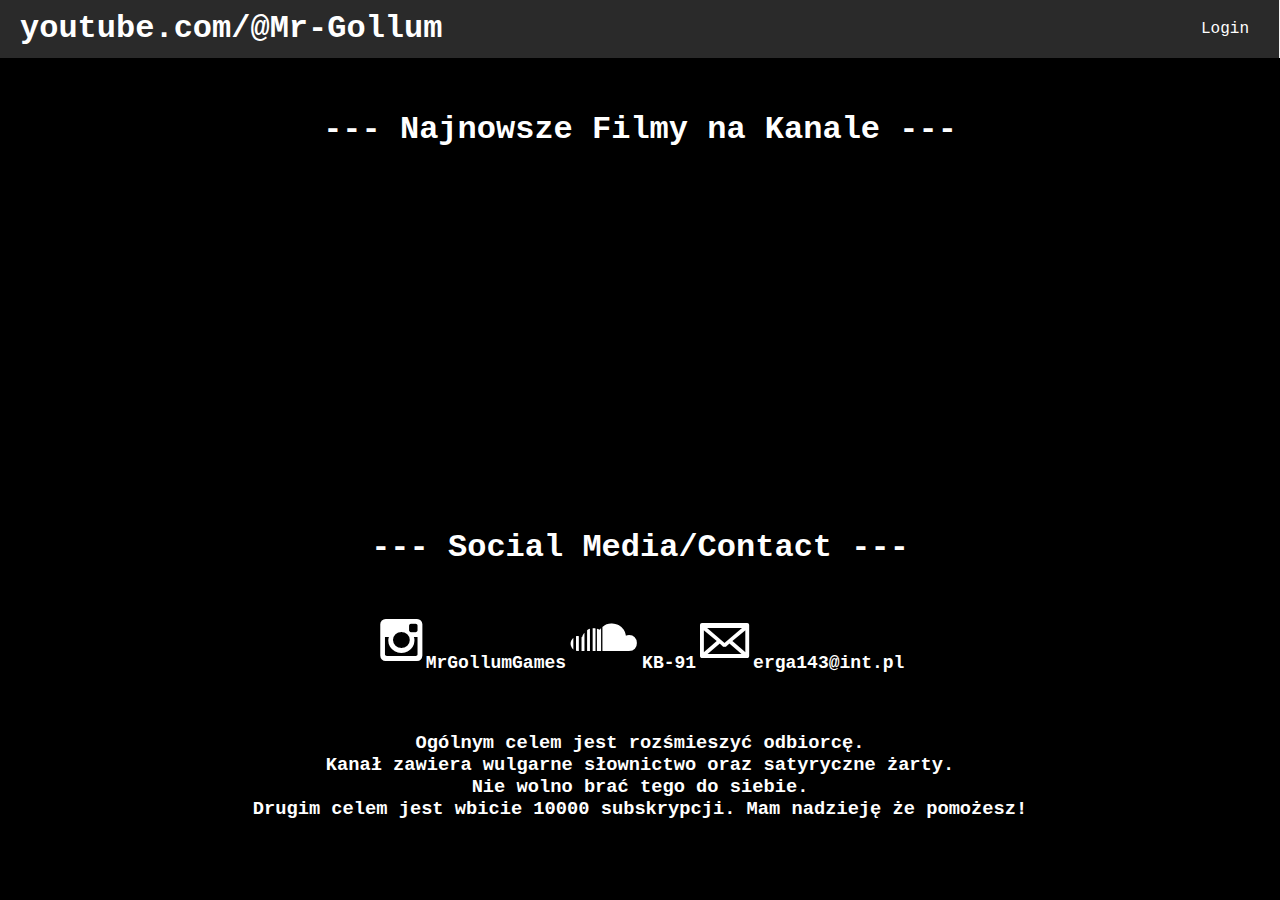
<file: index.html>
<!DOCTYPE html>
<html lang="pl">
<head>
    <meta charset="UTF-8">
    <meta http-equiv="X-UA-Compatible" content="IE=edge">
    <meta name="viewport" content="width=device-width, initial-scale=1.0">
    <link rel="stylesheet" type="text/css" media="screen" href="css/stylesheet.css" />
    <meta name="viewport" content="width=device-width,initial-scale=1,maximum-scale=1,user-scalable=no">
<meta http-equiv="X-UA-Compatible" content="IE=edge,chrome=1">
<meta name="HandheldFriendly" content="true">
    <title>MrGollum - Main</title>
</head>
<body>

    <header class="header">
        <a href="https://youtube.com/@mr-gollum" class="logo"><b>youtube.com/@Mr-Gollum</b></a>
        <input class="menu-btn" type="checkbox" id="menu-btn" />
        <label class="menu-icon" for="menu-btn"><span class="navicon"></span></label>
        <ul class="menu">
          <li><a href="login.html">Login</a></li>
        </ul>
      </header>
    
      <br>
      <br>
      <br>
      <br>
      <br>
      <center>
        <div class="kolor">
        <h1>--- Najnowsze Filmy na Kanale ---</h1>
      </div>
      <iframe width="560" height="315" src="https://www.youtube.com/embed/4Ft5MLHVEw0" title="YouTube video player" frameborder="0" allow="accelerometer; autoplay; clipboard-write; encrypted-media; gyroscope; picture-in-picture; web-share" allowfullscreen></iframe><iframe width="560" height="315" src="https://www.youtube.com/embed/BGXn6PvknrA" title="YouTube video player" frameborder="0" allow="accelerometer; autoplay; clipboard-write; encrypted-media; gyroscope; picture-in-picture; web-share" allowfullscreen></iframe>

      <br>
      <br>
      <div class="kolor">
      <h1>--- Social Media/Contact ---</h1>
    </div>

    <div class="socials">
      
      I<h2>MrGollumGames</h2>ㅤT<h2>KB-91</h2>ㅤM<h2>erga143@int.pl</h2>

    </div>
<br>
<br>
    <h3>Ogólnym celem jest rozśmieszyć odbiorcę. <br>Kanał zawiera wulgarne słownictwo oraz satyryczne żarty.<br> Nie wolno brać tego do siebie.
      <br>Drugim celem jest wbicie 10000 subskrypcji. Mam nadzieję że pomożesz!</h3>
</center>
</body>
</html>
</file>
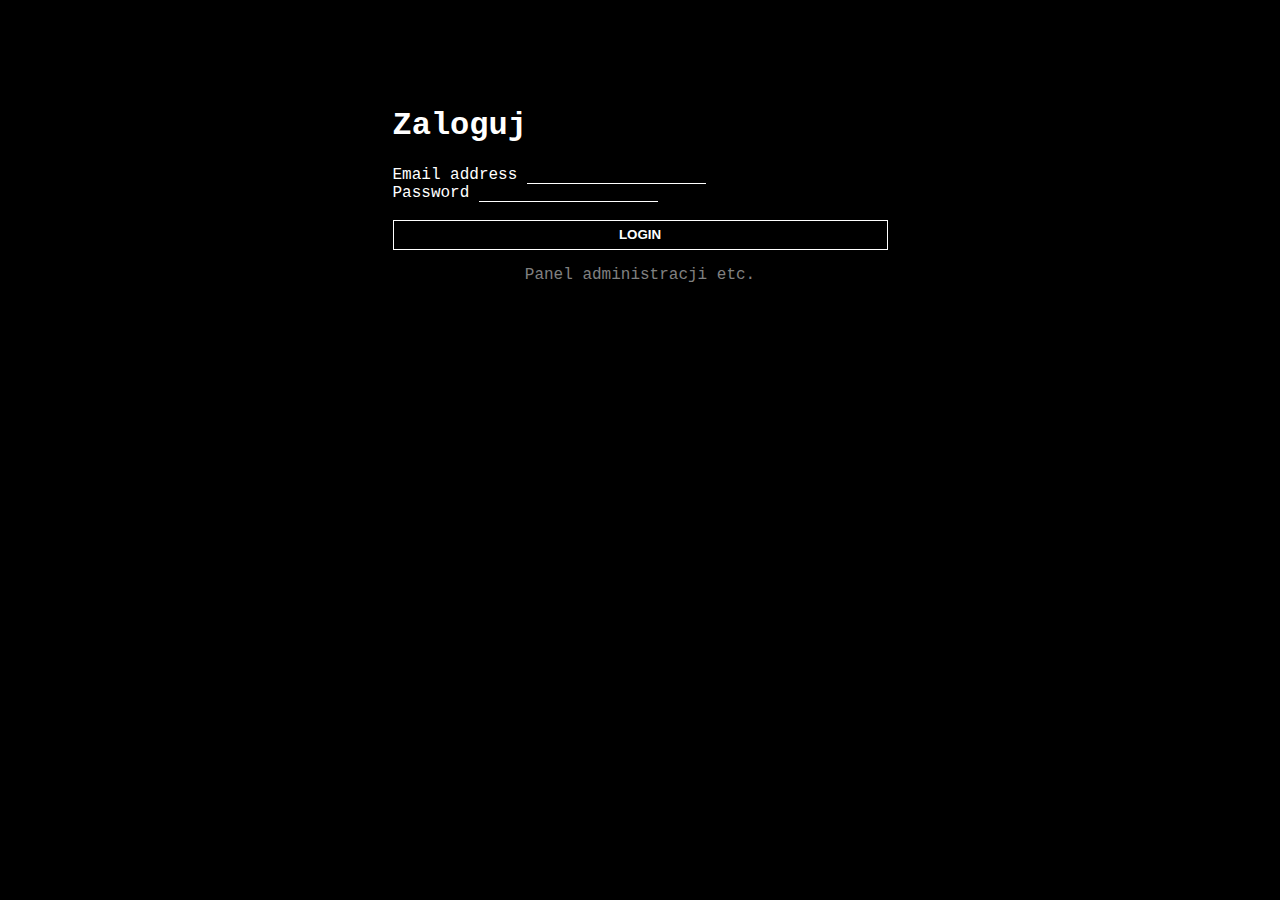
<file: login.html>
<!DOCTYPE html>
<html lang="pl">
<head>
    <meta charset="UTF-8">
    <meta http-equiv="X-UA-Compatible" content="IE=edge">
    <meta name="viewport" content="width=device-width, initial-scale=1.0">
    <link rel="stylesheet" type="text/css" media="screen" href="css/stylesheet.css" />
    <meta name="viewport" content="width=device-width,initial-scale=1,maximum-scale=1,user-scalable=no">
<meta http-equiv="X-UA-Compatible" content="IE=edge,chrome=1">
<meta name="HandheldFriendly" content="true">
    <title>MrGollum - Login</title>
</head>
<body>
    <br>
    <br>
    <br>
    <div class="my-form bg-dark">
        <h1>Zaloguj</h1>
        <form>
          <div class="mb-3 mt-4">
            <label for="exampleInputEmail1" class="form-label">Email address</label>
            <input type="email" class="form-control" id="exampleInputEmail1" aria-describedby="emailHelp">
          </div>
          <div class="mb-3 mt-4">
            <label for="exampleInputPassword1" class="form-label">Password</label>
            <input type="password" class="form-control" id="exampleInputPassword1">
          </div>
          <br>
          <button type="submit" class="btn btn-light mt-3">LOGIN</button>
        </form>
        <p class="mt-4">Panel administracji etc.<a href="#"></a></p>
      </div>
</body>
</file>
<file: css/stylesheet.css>
@font-face {
  font-family: "MggFont";
  src: url(SocialicoPlus-Plus.ttf) format('truetype');
}

.content{
  color: #2a2a2a;
}
button{
  background-color: black;
  cursor: pointer;
  color: #fff;
  border: 1px solid white;
  height: 30px;
}

button:hover{
  border: 1px solid black;
  color: black; 
  background-color: #fff;
}

.form-control {
  background-color: inherit;
  color: #fff;
  border: none;
  border-bottom: 1px solid #fff;
  border-radius: 0;
  padding-left: 0;
}
.form-control:focus {
  background-color: inherit;
  color: #fff;
  box-shadow: none;
  border-color: #fff;
}
.btn {
  border-radius: 0;
  width: 100%;
  font-weight: bold;
}
.my-form p {
  color: gray;
  text-align: center;
}

.my-form p a {
  color: #e1e1e1;
  text-decoration: none;
}
.my-form p a:hover {
  color: #fff;
}

.my-form {
  padding: 2em;
  color: #fff;
  max-width: 55vh;
  margin-inline: auto;
}

h3{
  color: #FFF;
}

h2{
  font-family: 'Courier New', Arial;
  font-size: 18px;
  display: inline-block;
  word-spacing: 30px;
}
.socials{
  font-family: MggFont; 
  color: #FFF;
  font-size: 80px;
  display: inline;
  word-spacing: 30px;
}

@media screen and (max-width: 500px){
  body,
  .kolor,
  .yt,
  iframe,
  .my-form .bg-dark,
  .socials
  h1,
  h3
}

iframe:hover{
  opacity: 70%;
  cursor: pointer;
}

.kolor{
  color: white;
  background-color: black;
}

body {
  margin: 0;
  font-family: 'Courier New', Arial;
  background-color: black;
}

a {
  color: #fff;
  background: #2a2a2a ;
}

/* header */

.header {
  background-color: #2a2a2a;
  box-shadow: 1px 1px 4px 0 rgba(0,0,0,.1);
  position: fixed;
  width: 100%;
  color: #fff;
  z-index: 3;
}

.header ul {
  margin: 0;
  padding: 0;
  list-style: none;
  overflow: hidden;
  background-color: #fff;
}

.header li a {
  display: block;
  padding: 20px 20px;
  border-right: 1px solid #f4f4f4;
  text-decoration: none;
}

.header li a:hover,
.header .menu-btn:hover {
  background-color: #f4f4f4;
  color: black;
}

.header .logo {
  display: block;
  float: left;
  background-color: #2a2a2a;
  font-size: 2em;
  color: white;
  padding: 10px 20px;
  text-decoration: none;
}

/* menu */

.header .menu {
  clear: both;
  max-height: 0;
  transition: max-height .2s ease-out;
}

/* menu icon */

.header .menu-icon {
  cursor: pointer;
  display: inline-block;
  float: right;
  padding: 28px 20px;
  position: relative;
  user-select: none;
}

.header .menu-icon .navicon {
  background: #fff;
  display: block;
  height: 2px;
  position: relative;
  transition: background .2s ease-out;
  width: 18px;
}

.header .menu-icon .navicon:before,
.header .menu-icon .navicon:after {
  background: #333;
  content: '';
  display: block;
  height: 100%;
  position: absolute;
  transition: all .2s ease-out;
  width: 100%;
}

.header .menu-icon .navicon:before {
  top: 5px;
}

.header .menu-icon .navicon:after {
  top: -5px;
}

/* menu btn */

.header .menu-btn {
  display: none;
}

.header .menu-btn:checked ~ .menu {
  max-height: 240px;
}

.header .menu-btn:checked ~ .menu-icon .navicon {
  background: transparent;
}

.header .menu-btn:checked ~ .menu-icon .navicon:before {
  transform: rotate(-45deg);
}

.header .menu-btn:checked ~ .menu-icon .navicon:after {
  transform: rotate(45deg);
}

.header .menu-btn:checked ~ .menu-icon:not(.steps) .navicon:before,
.header .menu-btn:checked ~ .menu-icon:not(.steps) .navicon:after {
  top: 0;
}

/* 48em = 768px */

@media (min-width: 48em) {
  .header li {
    float: left;
  }
  .header li a {
    padding: 20px 30px;
  }
  .header .menu {
    clear: none;
    float: right;
    max-height: none;
  }
  .header .menu-icon {
    display: none;
  }
}
</file>
